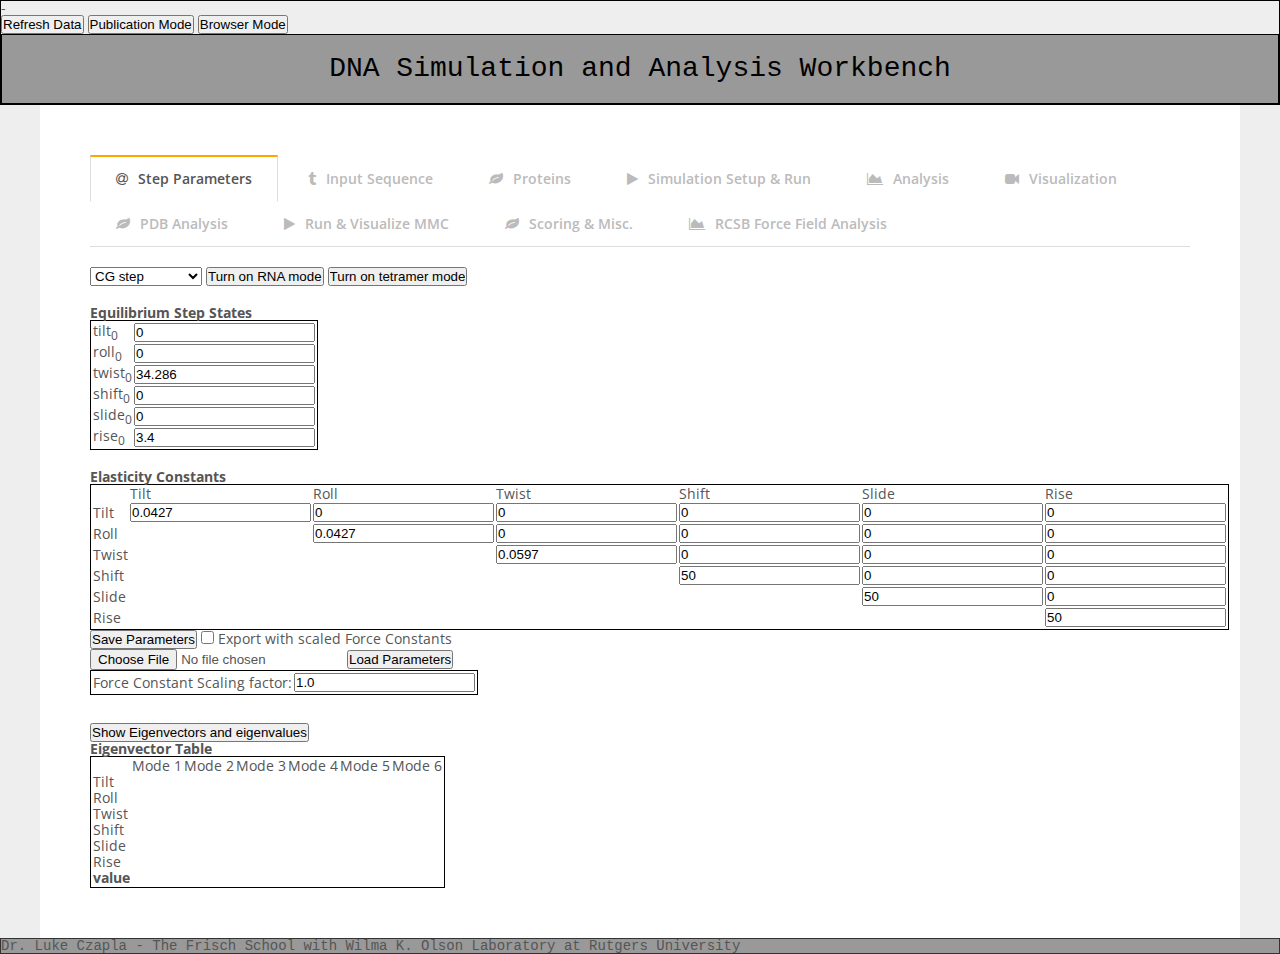
<file: src/main/webapp/index.html>
<!DOCTYPE html>
<html lang="en">
<head>
    <meta charset="UTF-8">
    <meta name="google-signin-scope" content="email">
    <meta name="google-signin-client_id" content="613395107842-nmr1dthih3c5ibcfcsrrkq61ef838ks8.apps.googleusercontent.com">
    <title>DNA Analysis and Simulation Server</title>
    <link rel="stylesheet" href="stylesheets/stylesheet.css">
    <link rel="shortcut icon" type="image/x-icon" href="dna.ico">
    <script src="//ajax.googleapis.com/ajax/libs/jquery/1.12.4/jquery.min.js" async defer></script>
    <!-- <script src="//apis.google.com/js/platform.js"></script>-->
    <script src="//accounts.google.com/gsi/client" async defer></script>
    <script src="js/3Dmol.min.js"></script>
    <script src="js/xml2json.min.js"></script>
    <script src="js/Chart.bundle.min.js"></script>
    <script src="js/plotly-latest.min.js"></script>
    <script src="js/numeric-1.2.6.min.js"></script>
    <script src="js/setup.js"></script>
    <script src="js/filesaver.js"></script>
    <script src="js/login.js"></script>
    <script src="js/fixed.js"></script>
    <script src="js/analysis.js"></script>
    <script src="js/structures.js"></script>
    <script src="js/references.js"></script>
    <script src="js/scoring.js"></script>
    <script src="js/proteins.js"></script>
    <script src="js/simulation.js"></script>
    <script src="js/rcsb.js"></script>
    <script src="js/tetramer.js"></script>
</head>
<body>

<header>
    <div id="unauthed">
        <!--<div class="g-signin2" data-onsuccess="onSignIn" data-theme="light"></div>-->
        <div id="g_id_onload"
         data-client_id="613395107842-nmr1dthih3c5ibcfcsrrkq61ef838ks8.apps.googleusercontent.com"
         data-auto_prompt="false" 
         data-login_uri="https://curationsystem.org/nucleic/conf/user">
        </div>
        <div class="g_id_signin" data-type="standard"></div>-
    </div>
    <div id="authed" hidden>
        <div id="imgbox"></div><a href="#" onclick="signout()">Sign out</a>
    </div>
    <input type="button" onclick="refreshData()" value="Refresh Data">
    <input type="button" onclick="publicationMode()" value="Publication Mode">
    <input type="button" onclick="viewMode()" value="Browser Mode">
    <input type="button" id="stopbutton" onclick="stopSim()" hidden value="Stop simulation">
    <h1>DNA Simulation and Analysis Workbench</h1>
</header>
<main>

    <input class="dmenu" id="tab1" type="radio" name="tabs" checked>
    <label for="tab1">Step Parameters</label>

    <input class="dmenu" id="tab2" type="radio" name="tabs">
    <label for="tab2">Input Sequence</label>

    <input class="dmenu" id="tab3" type="radio" name="tabs">
    <label for="tab3">Proteins</label>

    <input class="dmenu" id="tab4" type="radio" name="tabs">
    <label for="tab4">Simulation Setup & Run</label>

    <input class="dmenu" id="tab5" type="radio" name="tabs">
    <label for="tab5">Analysis</label>

    <input class="dmenu" id="tab6" type="radio" name="tabs">
    <label for="tab6">Visualization</label>

    <input class="dmenu" id="tab7" type="radio" name="tabs">
    <label for="tab7">PDB Analysis</label>

    <input class="dmenu" id="tab8" type="radio" name="tabs">
    <label for="tab8">Run & Visualize MMC</label>

    <input class="dmenu" id="tab9" type="radio" name="tabs">
    <label for="tab9">Scoring & Misc.</label>

    <input class="dmenu" id="tab10" type="radio" name="tabs">
    <label for="tab10">RCSB Force Field Analysis</label>

    <section id="content1">
        <select onchange="saveAndLoad()" id="bpselect" name="steps">
            <option value=0>CG step</option>
            <option value=1>CA step</option>
            <option value=2>TA step</option>
            <option value=3>AG step</option>
            <option value=4>GG step</option>
            <option value=5>AA step</option>
            <option value=6>GA step</option>
            <option value=7>AT step</option>
            <option value=8>AC step</option>
            <option value=9>GC step</option>
            <option value=10>ZZ step (extra)</option>
            <option value=11>ZA step (extra)</option>
            <option value=12>ZT step (extra)</option>
            <option value=13>ZG step (extra)</option>
            <option value=14>ZC step (extra)</option>
            <option value=15>AZ step (extra)</option>
            <option value=16>TZ step (extra)</option>
            <option value=17>GZ step (extra)</option>
            <option value=18>CZ step (extra)</option>
        </select>
        <input type="button" id="rnaon" onclick="RNAmode();" value="Turn on RNA mode">
        <input type="button" id="rnaoff" onclick="RNAmodeOff();" value="Turn off RNA mode" hidden>
        <input type="button" id="rnaon" onclick="tetramerOn();" value="Turn on tetramer mode">
        <input type="button" id="rnaoff" onclick="tetramerOff();" value="Turn off tetramer mode" hidden>

        <p/>
        <h4>Equilibrium Step States</h4>
        <table>
            <tr>
                <td>tilt<sub>0</sub></td>
                <td><input type="number" step="any" id="tp0"></td>
            </tr>
            <tr>
                <td>roll<sub>0</sub></td>
                <td><input type="number" step="any" id="tp1"></td>
            </tr>
            <tr>
                <td>twist<sub>0</sub></td>
                <td><input type="number" step="any" id="tp2"></td>
            </tr>
            <tr>
                <td>shift<sub>0</sub></td>
                <td><input type="number" step="any" id="tp3"></td>
            </tr>
            <tr>
                <td>slide<sub>0</sub></td>
                <td><input type="number" step="any" id="tp4"></td>
            </tr>
            <tr>
                <td>rise<sub>0</sub></td>
                <td><input type="number" step="any" id="tp5"></td>
            </tr>
        </table>
        <p/>
        <h4>Elasticity Constants</h4>
        <table>
            <tr>
                <td></td>
                <td>Tilt</td>
                <td>Roll</td>
                <td>Twist</td>
                <td>Shift</td>
                <td>Slide</td>
                <td>Rise</td>
            </tr>
            <tr>
                <td>Tilt</td>
                <td><input type="number" step="any" id="M00"></td>
                <td><input type="number" step="any" id="M01"></td>
                <td><input type="number" step="any" id="M02"></td>
                <td><input type="number" step="any" id="M03"></td>
                <td><input type="number" step="any" id="M04"></td>
                <td><input type="number" step="any" id="M05"></td>
            </tr>
            <tr>
                <td>Roll</td>
                <td></td>
                <td><input type="number" step="any" id="M11"></td>
                <td><input type="number" step="any" id="M12"></td>
                <td><input type="number" step="any" id="M13"></td>
                <td><input type="number" step="any" id="M14"></td>
                <td><input type="number" step="any" id="M15"></td>
            </tr>
            <tr>
                <td>Twist</td>
                <td></td>
                <td></td>
                <td><input type="number" step="any" id="M22"></td>
                <td><input type="number" step="any" id="M23"></td>
                <td><input type="number" step="any" id="M24"></td>
                <td><input type="number" step="any" id="M25"></td>
            </tr>
            <tr>
                <td>Shift</td>
                <td></td>
                <td></td>
                <td></td>
                <td><input type="number" step="any" id="M33"></td>
                <td><input type="number" step="any" id="M34"></td>
                <td><input type="number" step="any" id="M35"></td>
            </tr>
            <tr>
                <td>Slide</td>
                <td></td>
                <td></td>
                <td></td>
                <td></td>
                <td><input type="number" step="any" id="M44"></td>
                <td><input type="number" step="any" id="M45"></td>
            </tr>
            <tr>
                <td>Rise</td>
                <td></td>
                <td></td>
                <td></td>
                <td></td>
                <td></td>
                <td><input type="number" step="any" id="M55"></td>
            </tr>
        </table>
        <input type='button' value='Save Parameters' onclick="saveFile()"> <input type="checkbox" id="exportscaled"> Export with scaled Force Constants

        <br/>
        <input type='file' id='fileinput'>
        <input type='button' id='btnLoad' value='Load Parameters' onclick="loadFile()">

        <table><tr>
            <td>Force Constant Scaling factor: </td>
            <td><input id="sfactor" type="number" step="any" value=1.0></td>
        </tr></table>
        <br/><br/>
        <input type="button" onclick="showEigen()" value="Show Eigenvectors and eigenvalues">
        <h4>Eigenvector Table</h4>
        <table>
            <tr>
                <td></td>
                <td>Mode 1</td>
                <td>Mode 2</td>
                <td>Mode 3</td>
                <td>Mode 4</td>
                <td>Mode 5</td>
                <td>Mode 6</td>
            </tr>
            <tr>
                <td>Tilt</td>
                <td id="E00"></td>
                <td id="E01"></td>
                <td id="E02"></td>
                <td id="E03"></td>
                <td id="E04"></td>
                <td id="E05"></td>
            </tr>
            <tr>
                <td>Roll</td>
                <td id="E10"></td>
                <td id="E11"></td>
                <td id="E12"></td>
                <td id="E13"></td>
                <td id="E14"></td>
                <td id="E15"></td>
            </tr>
            <tr>
                <td>Twist</td>
                <td id="E20"></td>
                <td id="E21"></td>
                <td id="E22"></td>
                <td id="E23"></td>
                <td id="E24"></td>
                <td id="E25"></td>
            </tr>
            <tr>
                <td>Shift</td>
                <td id="E30"></td>
                <td id="E31"></td>
                <td id="E32"></td>
                <td id="E33"></td>
                <td id="E34"></td>
                <td id="E35"></td>
            </tr>
            <tr>
                <td>Slide</td>
                <td id="E40"></td>
                <td id="E41"></td>
                <td id="E42"></td>
                <td id="E43"></td>
                <td id="E44"></td>
                <td id="E45"></td>
            </tr>
            <tr>
                <td>Rise</td>
                <td id="E50"></td>
                <td id="E51"></td>
                <td id="E52"></td>
                <td id="E53"></td>
                <td id="E54"></td>
                <td id="E55"></td>
            </tr>
            <tr>
                <td><b>value</b></td>
                <td id="EV0"></td>
                <td id="EV1"></td>
                <td id="EV2"></td>
                <td id="EV3"></td>
                <td id="EV4"></td>
                <td id="EV5"></td>
            </tr>
        </table>



    </section>

    <section id="content2">
        <h4>Nucleic Acid Sequence:</h4>
        <textarea placeholder="enter sequence (e.g. ATTGGCAT)" rows="20" cols="80" id="sequence" onkeyup="validateSeq(this)"></textarea>
        <p>
            or generate generic DNA with <input id="nsd" type="number"> base-pair steps <input type="button" value="Generate Generic" onclick="generate()">  <input type="button" value="Generate Random Sequence" onclick="generateRandom()">
        </p>
        <p>
            <input type="button" onclick="calculatePersistenceLength(useRNA)" value="Calculate Persistence Length"> <input type="button" onclick="drawEquilibrium()" value="Draw minimum energy configuration">
        </p>
        <br/><br/>
        <div id="plength"></div>

        <div id="glmolbox2" class="mol-container"></div>
    </section>


    <section id="content3">

        <h4><input id="tabp1" type="radio" name="proteintabs" onclick="unselectFixed()" checked> Select non-specific protein to include in simulation (or run free DNA)</h4>
        <table>
        <tr><td><select id="proteins">
            <option value=-1>no proteins</option>
        </select></td><td>Binding Probability: </td><td><input type="number" id="bindingP" step="any" value=0.01></td>
        </tr>
        </table>
        <br/>
        <h4><input id="tabp2" type="radio" name="proteintabs" onclick="selectFixed()"> Fix proteins at specific sites</h4>
        <table id="fixedProteinTable">
            <tr>
                <td>Select protein: </td>
                <td><select id="fixed0"></td>
                <td>placed at (position of first bp, starting with 1): <input id="fixedpos0" type="number"></td>
            </tr>
        </table>
        <input type="button" value="Add more" onclick="addMoreFixedProteins()"> <input type="button" value="Delete last" onclick="deleteLastFixedProtein()">
        Fix spacing between proteins to <input type="number" id="fsp"> <input type="button" value="Replace positions" onclick="evenlySpaced(parseInt($('#fsp').val()))">
        <p/>
        <br/><br/><br/><br/>
        <h4>ADD NEW PROTEIN</h4>
        Add New Protein named <input type="text" id="nameP">
        <br/>
        Number of copies <input type="number" id="nP" value=1>
        Number of base-pair steps <input type="number" id="stepsP"><p/>
        Base-Pair Step Data<br/>
        <textarea rows="20" cols="80" id="stepData"></textarea><p/>
        Protein PDB files (separated by END)<br/>
        <textarea rows="20" cols="80" id="proteinPDB"></textarea>
        <br/><input type="button" value="Submit New Protein to Database" onclick="addProtein()">
        <br/>
        <br/>
        <h4>PROTEIN EDITOR</h4>
        <select id="proteins3" multiple></select>
        <input type="button" value="Rename selected protein" onclick="renameProtein()"> to <input type="text" id="newproteinname">
        <br/><input type="button" value="Delete selected proteins" onclick="deleteProteins()">
    </section>

    <section id="content4">
        <table>
            <tr>
                <td><h4>Description of calculation</h4></td>
                <td><input type="text" id="jobdescription"></td>
            </tr>
            <tr>
                <td><h4>Number of half chains</h4></td>
                <td><input type="number" value="100000" id="nChains"></td>
            </tr>
            <tr>
                <td><h4>Radial bound (r < value in Å)</h4></td>
                <td><input type="number" value="20" step="any" id="rBounds"></td>
            </tr>
            <tr>
                <td><h4>Normal bound (cos(gamma) > value)</h4></td>
                <td><input type="number" value="0.867" step="any" id="gBounds"></td>
            </tr>
            <tr>
                <td><h4>Twist bound (|twist| < value in degrees)  </h4></td>
                <td><input type="number" value="30.0" step="any" id="twBounds"></td>
            </tr>
            <tr>
                <td>Check to turn off generating images</td>
                <td><input type="checkbox" id="suppressImages"></td>
            </tr>
            <tr>
                <td>Big DNA grid optimization (for >1500 bp)</td>
                <td><input type="checkbox" id="useLargeBins"></td>
            </tr>
            <tr>
                <td><h4>Use Custom boundaries (below)</h4></td>
                <td><input type="checkbox" id="useBounds"></td>
            </tr>

        </table>
        <br/><br/>
        <h4>Specify non-circular boundary conditions (check each box used)</h4>
        <table
            <tr>
                <td>Boundary 0</td>
                <td><select id="custom0"><option value=-1>Custom</option></select></td>
                <td><input type="checkbox" id="b0"></td>
            </tr>
            <tr>
                <td>Tilt <input type="number" step="any" id="b00"></td>
                <td>Roll <input type="number" step="any" id="b01"></td>
                <td>Twist <input type="number" step="any" id="b02"></td>
                <td>Shift <input type="number" step="any" id="b03"></td>
                <td>Slide <input type="number" step="any" id="b04"></td>
                <td>Rise <input type="number" step="any" id="b05"></td>
            </tr>
            <tr>
                <td>Boundary 1</td>
                <td><select id="custom1"><option value=-1>Custom</option></select></td>
                <td><input type="checkbox" id="b1"></td>
            </tr>
            <tr>
                <td>Tilt <input type="number" step="any" id="b10"></td>
                <td>Roll <input type="number" step="any" id="b11"></td>
                <td>Twist <input type="number" step="any" id="b12"></td>
                <td>Shift <input type="number" step="any" id="b13"></td>
                <td>Slide <input type="number" step="any" id="b14"></td>
                <td>Rise <input type="number" step="any" id="b15"></td>
            </tr>
            <tr>
                <td>Boundary 2</td>
                <td><select id="custom2"><option value=-1>Custom</option></select></td>
                <td><input type="checkbox" id="b2"></td>
            </tr>
            <tr>
                <td>Tilt <input type="number" step="any" id="b20"></td>
                <td>Roll <input type="number" step="any" id="b21"></td>
                <td>Twist <input type="number" step="any" id="b22"></td>
                <td>Shift <input type="number" step="any" id="b23"></td>
                <td>Slide <input type="number" step="any" id="b24"></td>
                <td>Rise <input type="number" step="any" id="b25"></td>
            </tr>
            <tr>
                <td>Boundary 3</td>
                <td><select id="custom3"><option value=-1>Custom</option></select></td>
                <td><input type="checkbox" id="b3"></td>
            </tr>
            <tr>
                <td>Tilt <input type="number" step="any" id="b30"></td>
                <td>Roll <input type="number" step="any" id="b31"></td>
                <td>Twist <input type="number" step="any" id="b32"></td>
                <td>Shift <input type="number" step="any" id="b33"></td>
                <td>Slide <input type="number" step="any" id="b34"></td>
                <td>Rise <input type="number" step="any" id="b35"></td>
            </tr>
        </table>
        <p/>
        <br/>
        <input type="submit" onclick="submitJob()">
        <p/>
        <div id="jobmessage" style="color:Red"></div>

    </section>
    <section id="content5">
        <input type="checkbox" id="showparams"> Show the job parameters
        <p>
            <select id="myjobs" multiple>

            </select>
            <br/>Choose bound: <input type="number" id="boundid" value=0>
            <br/>
            <input type="button" onclick="deleteJobs()" value="Delete Selected Jobs">
            <input type="button" onclick="analyze()" value="Analyze Selected Job">
            <input type="button" onclick="downloadJob()" value="Download job data">
            <br/><br/>
            Analyze external job: <input type="text" id="exttoken"> code: <input type="text" id="extcode">
            <input type="button" onclick="analyzeExternal()" value="Get external job">
            <br/><br/>
        <div id="sparameter"></div>
        <p>
        <div id="jfactors"></div>
        <p>
            <br/>
            <canvas id="MyChart0"></canvas>
            <br/>
            <canvas id="MyChart1"></canvas>
            <br/>
            <canvas id="MyChart2"></canvas>
            <br/>
            <canvas id="MyChart3"></canvas>
            <br/>
            <canvas id="MyChart4"></canvas>
            <br/>
            <canvas id="MyChart5"></canvas>
            <br/>
            <canvas id="MyChart6"></canvas>
            <div id="mypositiondiv"></div>
            <br/>
            <div id="mydistancediv"></div>
    </section>
    <section id="content6">
        <select id="myjobs2">
        </select> or <input type="checkbox" id="extvis"> shared with token <input type="text" id="exttoken2"> and code <input type="text" id="extcode2">
        <p>
            <input type="button" value="List all structures" onclick="getStructures()">
        </p>
        <p>
            Structure number <input id="snumber" type="number" value=1>  Boundary number <input id="sbound" type="number" value=0> <input type="button" value="Draw it!" onclick="getSteps()">
        </p>
        <p>
            <select id="extraImages" multiple>
                <option value="pdb/LacA.pdb">Lac Version 1</option>
                <option value="pdb/LacB.pdb">Lac Version 2</option>
                <option value="pdb/galA.pdb">Gal Version 1</option>
                <option value="pdb/galB.pdb">Gal Version 2</option>
                <option value="pdb/lambda1.pdb">Lambda Version 1</option>
                <option value="pdb/lambda2.pdb">Lambda Version 2</option>
            </select>
        </p>
        <p>
        <div id="glmolbox" class="mol-container"></div>
        <textarea id="glmolbox_src" hidden></textarea>
        </p>
        <input type="button" onclick="saveStructure()" value="Save Currently Loaded PDB">
        <p><input type="button" onclick="saveSteps()" value="Save Currently Loaded Step Parameters"></p>
        <div id="structuredata"></div>
    </section>
    <section id="content7">
        <h4>Import PDB file from RCSB (4 letter code) </h4><input type="text" maxlength=4 id="pdbfileid"><input type="button" onclick="retrievePDB($('#pdbfileid').val());" value="Import!">
        <h4>Analyze a protein-DNA structure</h4>
        <textarea placeholder="Paste the text of a PDB file in this window" rows="20" cols="80" id="pdbref"></textarea>
        <p/>
        <input type="button" onclick="getReferenceFrames()" value="Analyze it!">
        <br/>
        <h4>Base Pair Reference Frames</h4>
        <select id="steprefs" class="refList" multiple>
        </select>
        <input type="button" onclick="selectAllBP()" value="Select all base pairs"> <input type="button" onclick="unselectAllBP()" value="Unselect all base pairs">
        <table>
            <tr>
                <td>Reverse Step 1</td>
                <td><input type="checkbox" id="reverse1"></td>
            </tr>
            <tr>
                <td>Reverse Step 2</td>
                <td><input type="checkbox" id="reverse2"></td>
            </tr>
            <tr>
                <td><input type="button" onclick="generateBC()" value="Generate Boundary"></td>
            </tr>
        </table>
        <p><br/><br/>
        <h4>Add boundary condition to the database</h4>
        <table>
            <tr>
                <td>Name of BC</td>
                <td><input type="text" id="bcname"></td>
            </tr>
            <tr>
                <td>Tilt</td><td>Roll</td><td>Twist</td><td>Shift</td><td>Slide</td><td>Rise</td>
            </tr>
            <tr>
                <td><input type="number" step="any" id="bctilt"></td>
                <td><input type="number" step="any" id="bcroll"></td>
                <td><input type="number" step="any" id="bctwist"></td>
                <td><input type="number" step="any" id="bcshift"></td>
                <td><input type="number" step="any" id="bcslide"></td>
                <td><input type="number" step="any" id="bcrise"></td>
            </tr>

            <tr>
                <td><input type="button" value="Add to database" onclick="addBC()"></td>
            </tr>
        </table>
        <p>
            <br/>
            <br/>
        <h4>Translate PDB structure about selected base-pair</h4>
        <table>
            <tr><td><input type="checkbox" value="Reverse the bp orientation" id="reverseshift"> Reverse base-pair orientation</td></tr>
            <tr>
                <td><input type="button" onclick="doTranslate()" value="Translate me (Download PDB)"></td>
                <td><input type="button" onclick="doTranslate('nosave')" value="Show step parameter input"></td>
            </tr>
            <tr><td>Commit translated structure to database for illustration with name <input type="text" id="structurename"></td></tr>
            <tr><td>Description <input type="text" id="structuredesc"></td>
                <td><input type="button" value="Add to Database" onclick="addStructure()"</td>
            </tr>
        </table>
        <div id="stepparameterview"></div>
    </section>
    <section id="content8">
        <canvas id="MyChart10"></canvas><br/>
        Bias energy penalty (in kT units) <input type="number" id="biasenergy" value=0>
        <button id="launchSimButton" onclick="launchSim(useRNA)">Launch a simulation of your nucleic acid for end-to-end distribution free energy</button>
        <br/>
        Customize bin functions:<br/>
        <textarea cols=80 rows=20 id="codeeval"></textarea>
    </section>
    <section id="content9">
        <select id="proteins2" multiple>
        </select>
        <input type="button" value="Find optimal positions on sequence" onclick="scoreProteins()">
        <canvas id="CostChart"></canvas>
        <div id="scoringdiv"></div>
    </section>
    <section id="content10">
        <table>
        <tr><td><select id="structureType">
            <option value=1>Analyze Protein-DNA Structures</option>
            <option value=2>Analyze DNA-only Structures</option>
            <option value=3>Analyze Protein-RNA Structures</option>
            <option value=4>Analyze RNA-only Structures</option>
        </select></td><td>
            <input type="checkbox" value="Remove redundant data" id="removeRedundant" checked> Remove redundant entries</td>
        </tr>
        <tr>
            <td>Consider only structures after <input type="date" id="dateAfter"></td>
            <td>Consider only structures before <input type="date" id="dateBefore"></td>
        </tr>
        <tr>
            <td><input type="checkbox" id="cullEigen"> Use eigenvector reduction</td>
            <td><input type="checkbox" id="cullStandard"> Use standard reduction</td>
        </tr>
        <tr></tr>
        <tr>
            <td><input type="checkbox" value="Specify PDB list" id="specificPdbList"> Consider only a specific list of PDB Ids (below)</td>
            <td>[Above settings other than redundancy will be ignored]</td>
        </tr>
        <tr>
            <td>Description of calculation:</td>
            <td><input type="text" id="ffdescription"></td>
        </tr>
        </table>
        <textarea placeholder="enter list of PDB Ids separated by spaces (e.g. 1KX5 1AOI 1J5N 1P71)" rows="20" cols="80" id="pdbIdList" onkeyup="validateList(this)"></textarea>
        <br/><p/>
        <input type="button" value="Create force field" onclick="submitFF()">
        <br/><br/>
            Force Field List
        <select id="myffs">
        </select>
        <input type="button" onclick="downloadFF()" value="Download data"><br/><br/>
        <input type="button" onclick="loadForceField()" value="Load selected force field"><br/><div id="FFload"></div>
        Select tetranucleotide: <select id="tetramerList"></select><br/>
        <select id="plot1">
            <option value="0">tilt</option>
            <option value="1">roll</option>
            <option value="2">twist</option>
            <option value="3">shift</option>
            <option value="4">slide</option>
            <option value="5">rise</option>
        </select>
        <select id="plot2">
            <option value="0">tilt</option>
            <option value="1">roll</option>
            <option value="2">twist</option>
            <option value="3">shift</option>
            <option value="4">slide</option>
            <option value="5">rise</option>
        </select>
        <input type="button" value="Plot data" onclick="plotStepGraph()">
        <br/>
        <select id="dimerList"></select> <input type="button" value="Plot data" onclick="plotStepGraph2()">
        <div id="scatterplotdiv"></div>
    </section>
</main>
<footer>
    Dr. Luke Czapla - The Frisch School with Wilma K. Olson Laboratory at Rutgers University
</footer>
</body>
</html>
</file>
<file: src/main/webapp/stylesheets/stylesheet.css>
@import url("https://fonts.googleapis.com/css?family=Open+Sans:400,600,700");
@import url("https://netdna.bootstrapcdn.com/font-awesome/4.1.0/css/font-awesome.css");
*, *:before, *:after {
  margin: 0;
  padding: 0;
  box-sizing: border-box; }

html, body {
  height: 100%; }


body {
  font: 14px/1 'Open Sans', sans-serif;
  color: #555;
  background: #eee; }

header {
  border: 1px solid #000;
}

footer {
  border: 1px solid #333;
  font-family: 'Andale Mono', AndaleMono, monospace;
  background-color: #999;
}

h1 {
  padding: 20px 0;
  font-family: 'Andale Mono', AndaleMono, monospace;
  font-weight: 400;
  text-align: center;
  background-color: #999;
  color: #000;
  border: 1px solid #000
}

table {
    border: 1px solid #000;
}

p {
  margin: 0 0 20px;
  line-height: 1.5; }

main {
  width: 1200px;
  padding: 50px;
  margin: 0 auto;
  background: #fff; }

section {
  display: none;
  padding: 20px 0 0;
  border-top: 1px solid #ddd; }

canvas {
    position:relative;
    margin: 20px;
}

input.dmenu {
  display: none;
}

#steprefs {
    width: 500px;
    height: 600px;
}

.proteingraph {
}

label {
  display: inline-block;
  margin: 0 0 -1px;
  padding: 15px 25px;
  font-weight: 600;
  text-align: center;
  color: #bbb;
  border: 1px solid transparent; }

label:before {
  font-family: fontawesome;
  font-weight: normal;
  margin-right: 10px; }

label[for*='1']:before {
  content: '\f1fa'; }

label[for*='2']:before {
  content: '\f173'; }

label[for*='3']:before {
  content: '\f06c'; }

label[for*='4']:before {
  content: '\f04b'; }

label[for*='5']:before {
  content: '\f1fe'; }

label[for*='6']:before {
  content: '\f03d'; }

label[for*='7']:before {
  content: '\f06c'; }

label[for*='8']:before {
  content: '\f04b'; }

label[for*='9']:before {
  content: '\f06c'; }

  label[for*='10']:before {
    content: '\f1fe'; }

label:hover {
  color: #888;
  cursor: pointer; }

input:checked + label {
  color: #555;
  border: 1px solid #ddd;
  border-top: 2px solid orange;
  border-bottom: 1px solid #fff; }

#tab1:checked ~ #content1,
#tab2:checked ~ #content2,
#tab3:checked ~ #content3,
#tab4:checked ~ #content4,
#tab5:checked ~ #content5,
#tab6:checked ~ #content6,
#tab7:checked ~ #content7,
#tab8:checked ~ #content8,
#tab9:checked ~ #content9,
#tab10:checked ~ #content10 {
  display: block; }

.mol-container {
  width: 800px;
  height: 800px;
  position: relative; }

@media screen and (max-width: 500px) {
  label {
    font-size: 0px; }

  label:before {
    margin: 0;
    font-size: 18px; } }
@media screen and (max-width: 400px) {
  label {
    padding: 15px; } }
</file>
